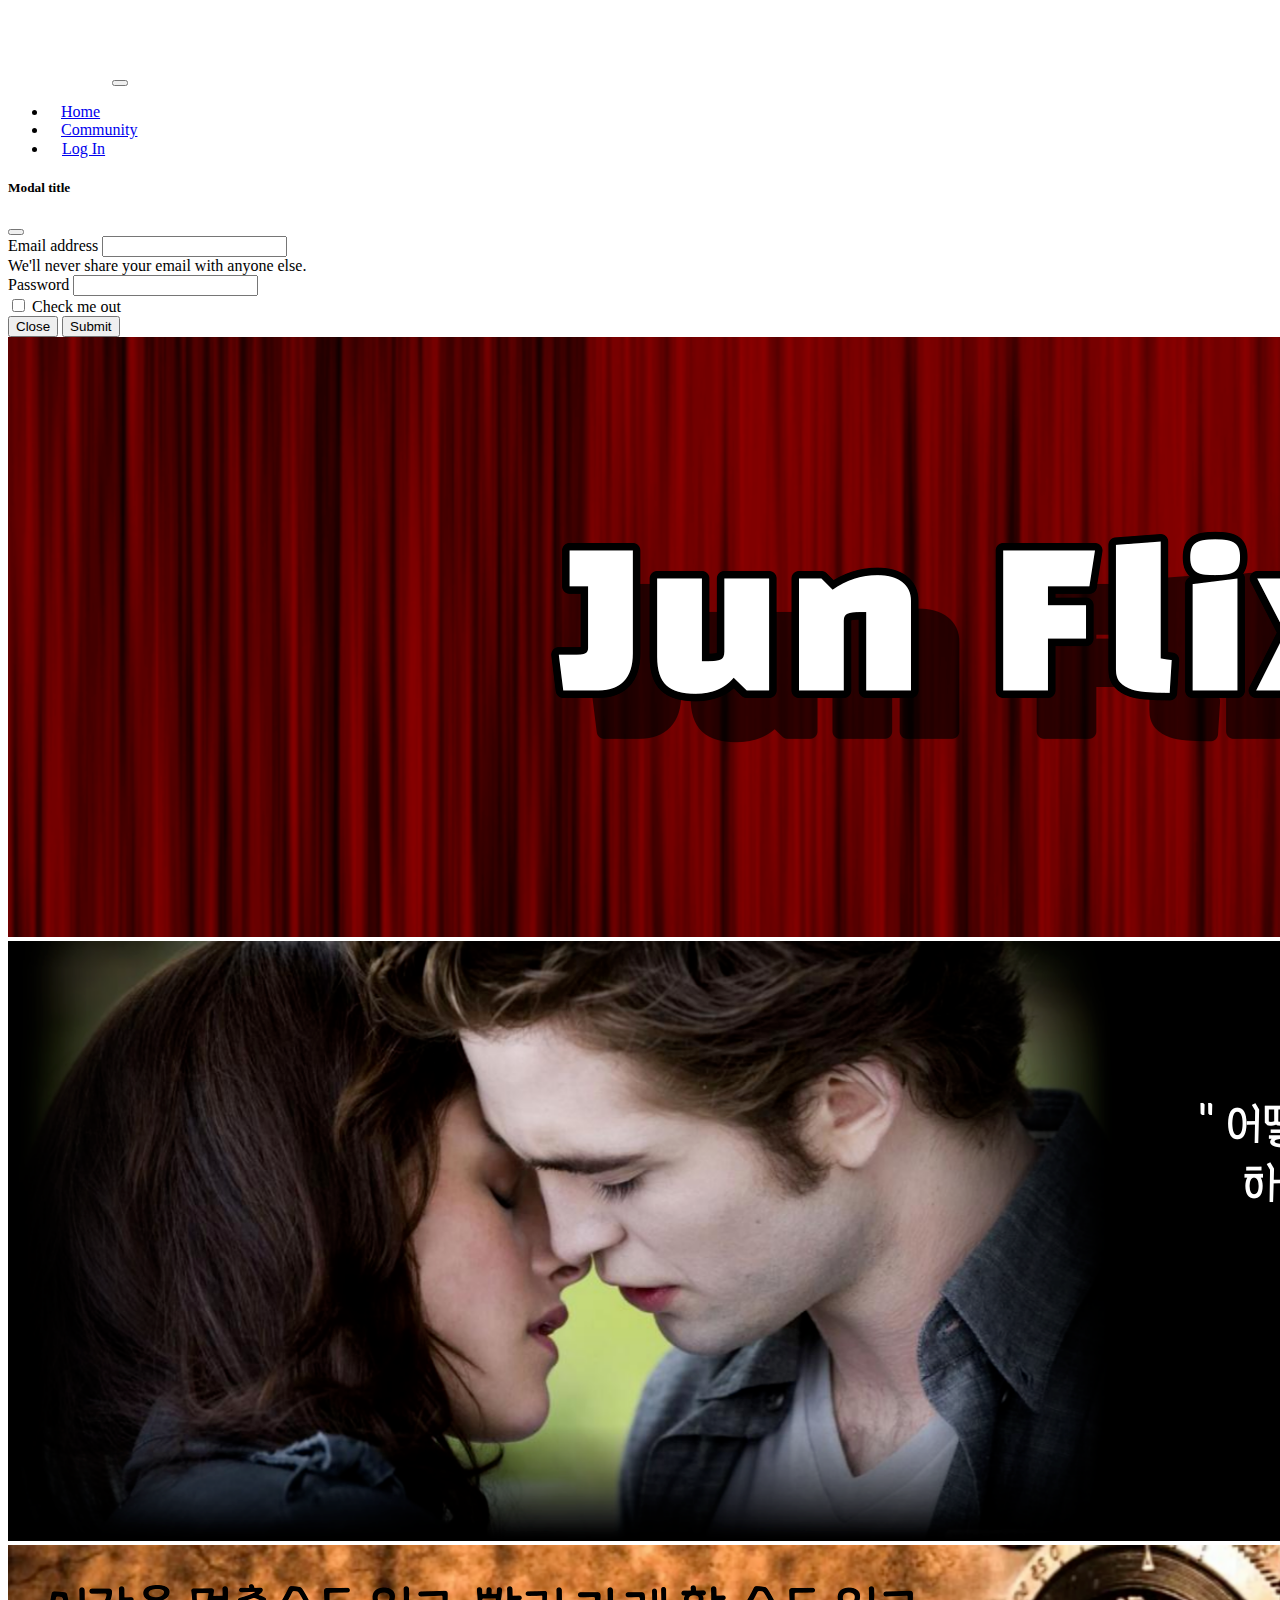
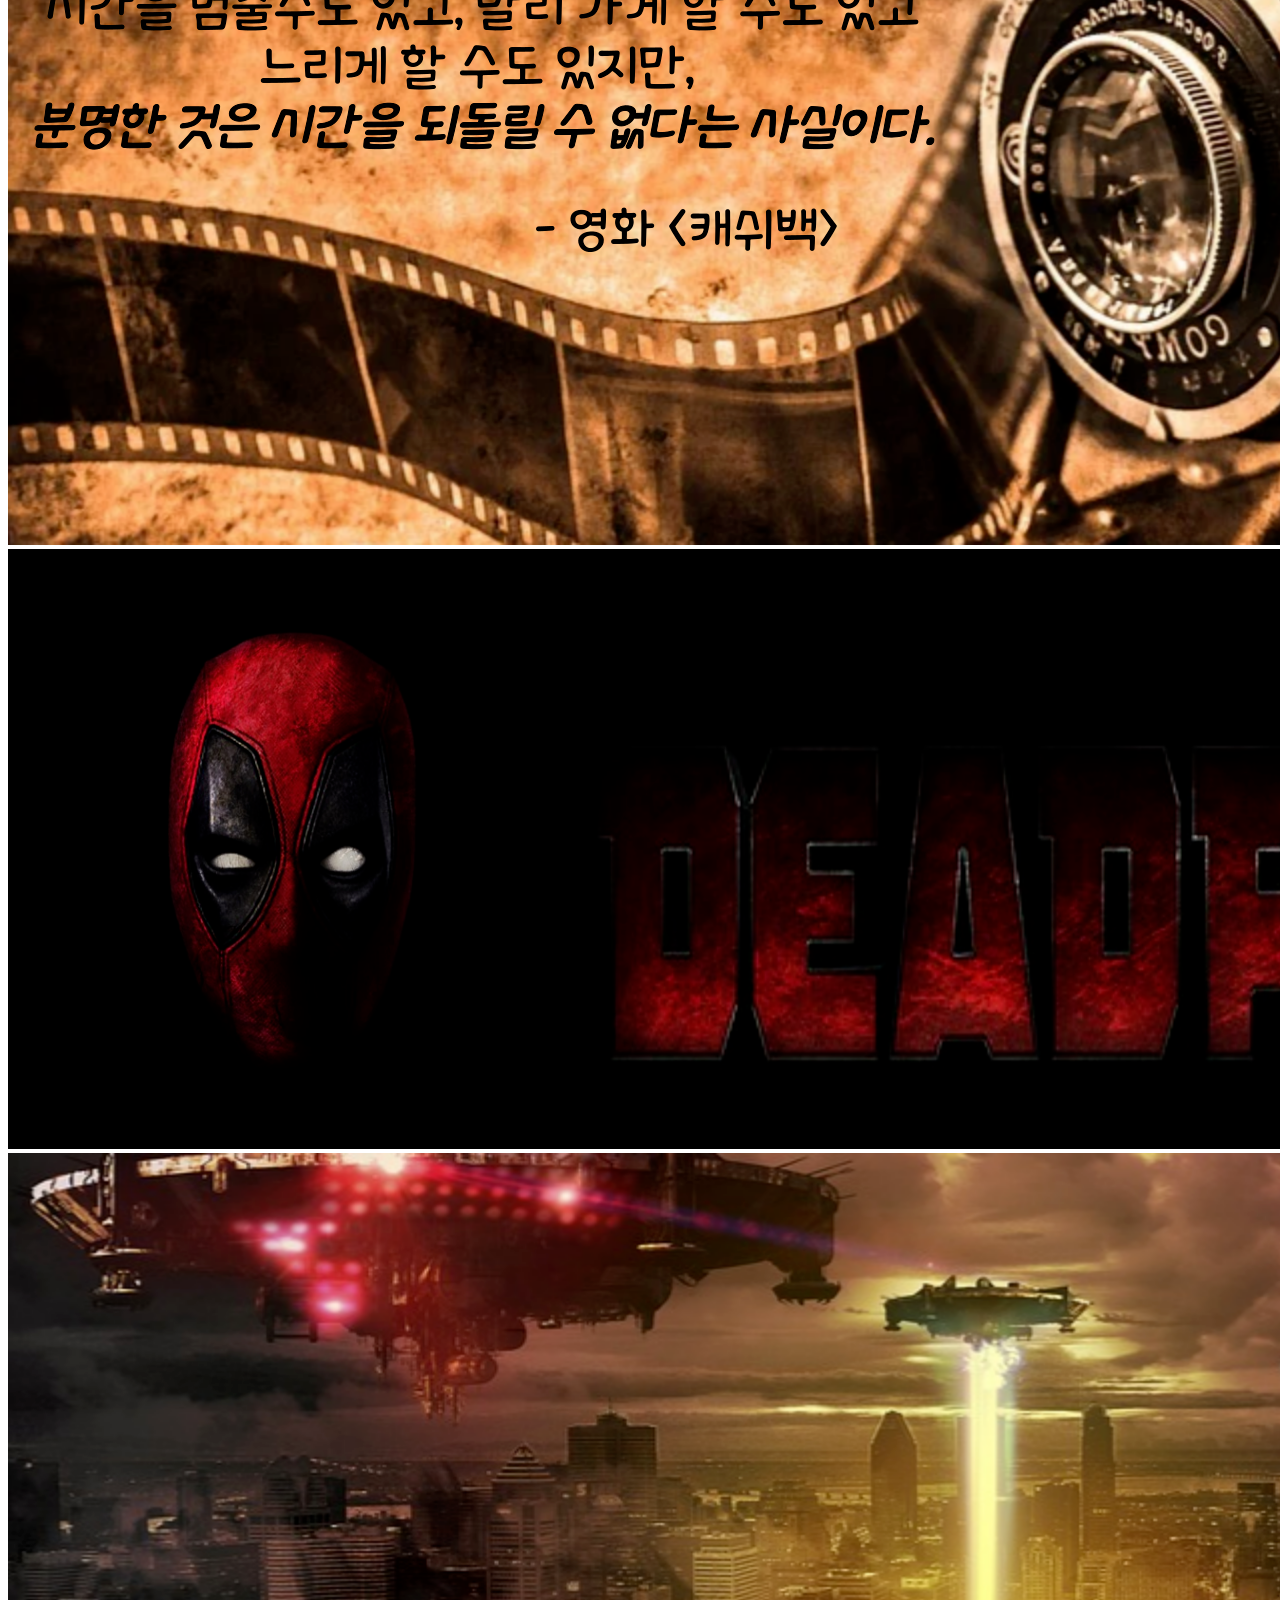
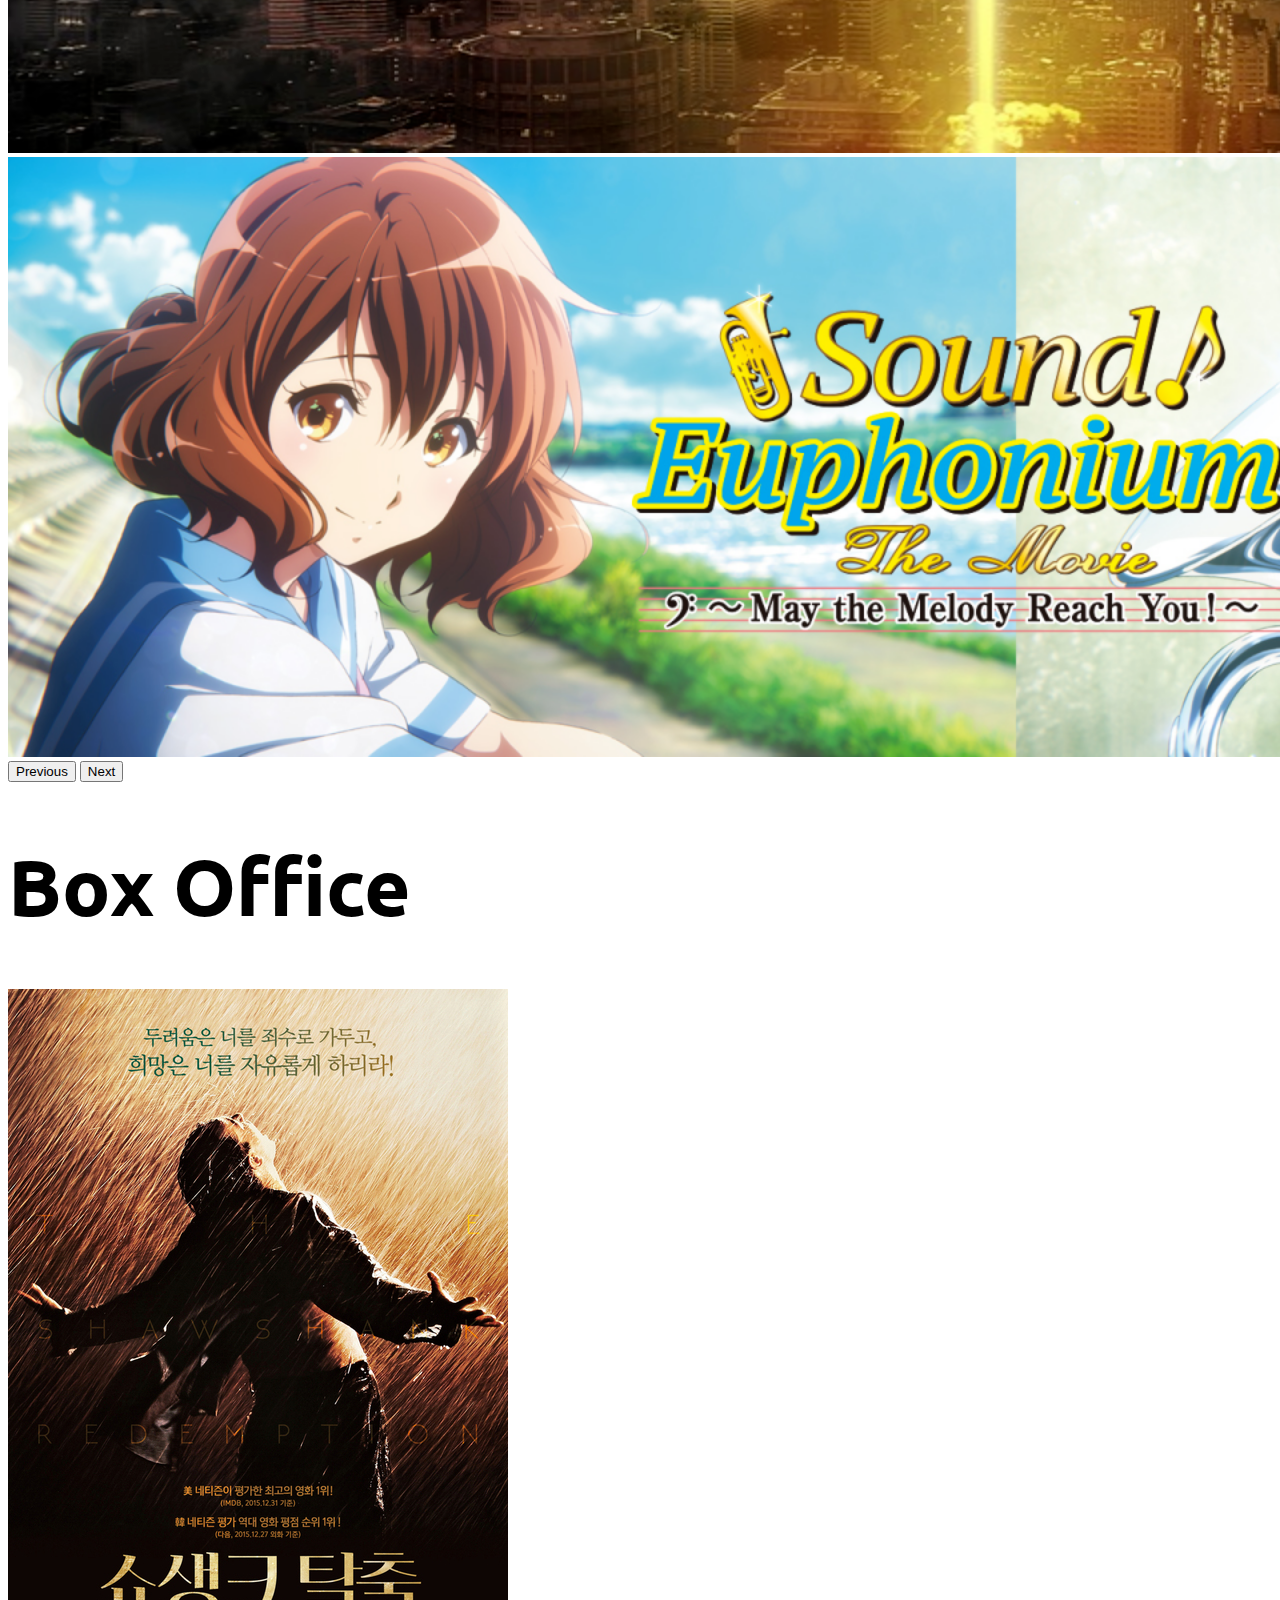
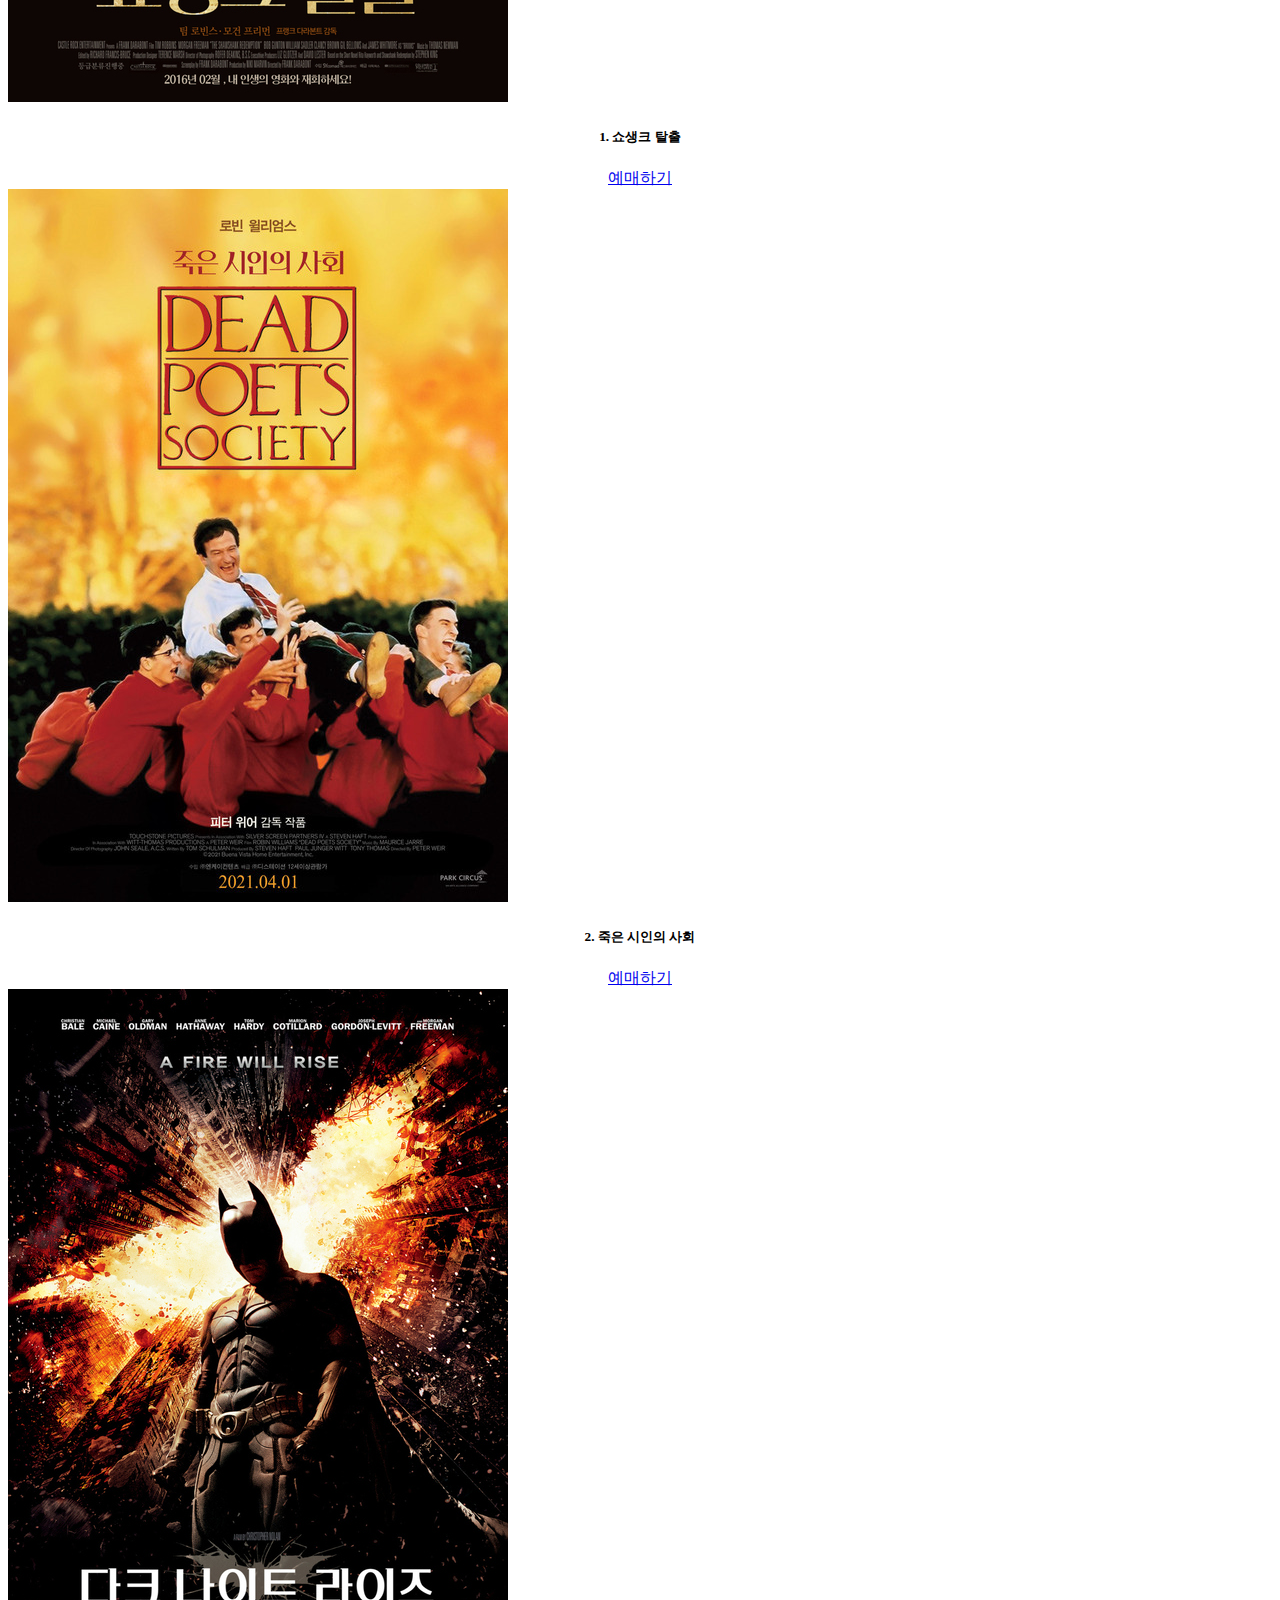
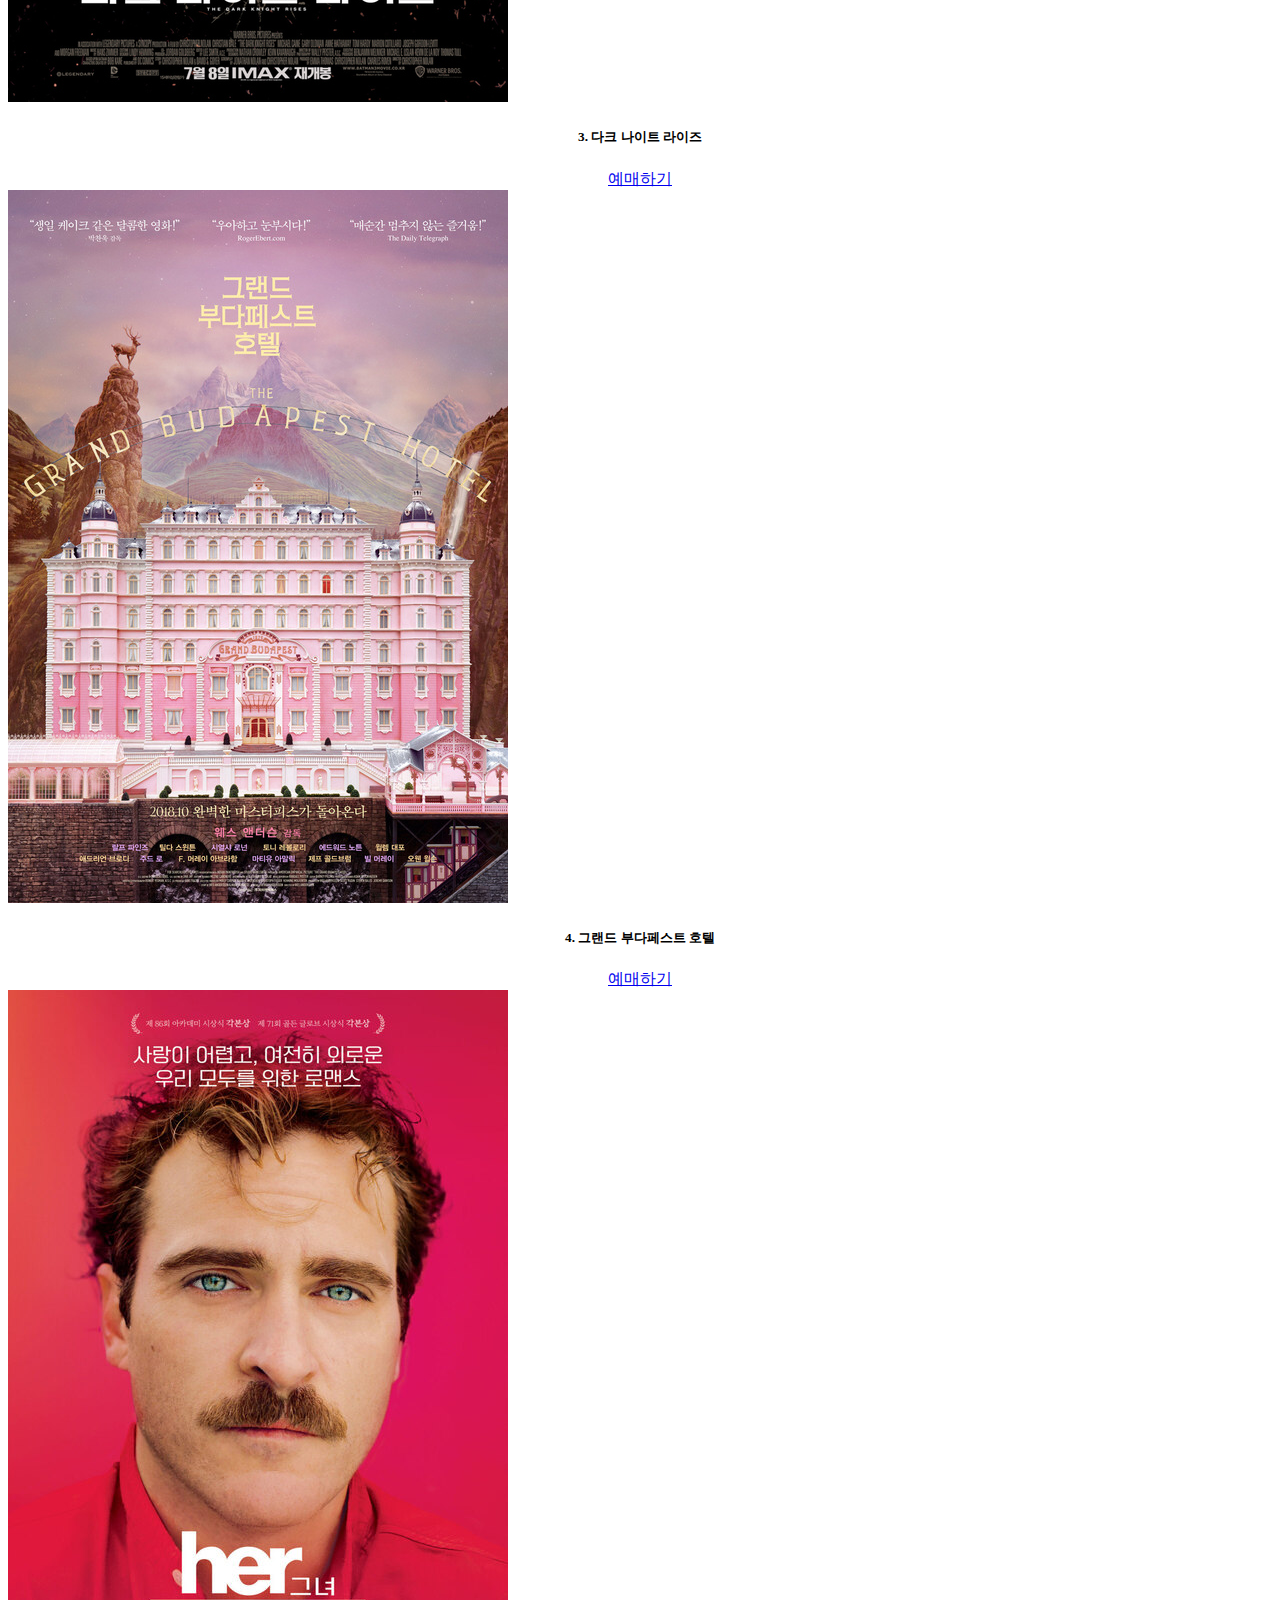
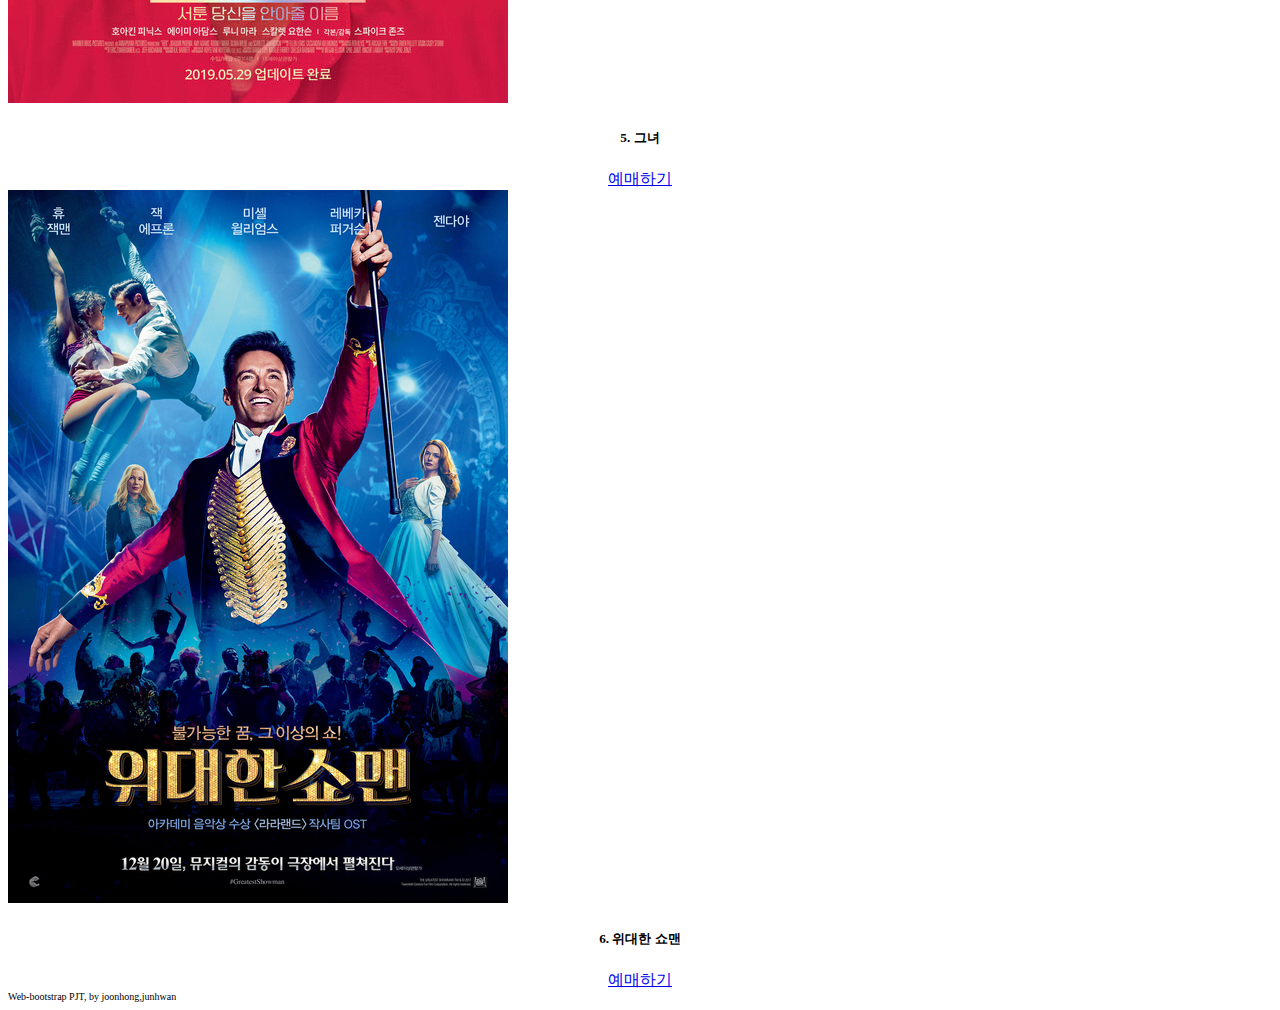
<file: index.html>
<!DOCTYPE html>
<html lang="en">
  <head>
    <meta charset="utf-8" />
    <meta name="viewport" content="width=device-width, initial-scale=1" />
    <title>Bootstrap demo</title>
    <link
      href="https://cdn.jsdelivr.net/npm/bootstrap@5.2.1/dist/css/bootstrap.min.css"
      rel="stylesheet"
      integrity="sha384-iYQeCzEYFbKjA/T2uDLTpkwGzCiq6soy8tYaI1GyVh/UjpbCx/TYkiZhlZB6+fzT"
      crossorigin="anonymous"
    />
    <link rel="stylesheet" href="css/style.css" />
    <link rel="shortcut icon" href="./images/favicon.ico">
    <link rel="preconnect" href="https://fonts.googleapis.com">
    <link rel="preconnect" href="https://fonts.gstatic.com" crossorigin>
    <link href="https://fonts.googleapis.com/css2?family=Ubuntu:ital@0;1&display=swap" rel="stylesheet">
    <link rel="preconnect" href="https://fonts.googleapis.com">
    <link rel="preconnect" href="https://fonts.gstatic.com" crossorigin>
    <link href="https://fonts.googleapis.com/css2?family=Ubuntu:wght@700&display=swap" rel="stylesheet">
  </head>

  <body>
    <script
      src="https://cdn.jsdelivr.net/npm/bootstrap@5.2.1/dist/js/bootstrap.bundle.min.js"
      integrity="sha384-u1OknCvxWvY5kfmNBILK2hRnQC3Pr17a+RTT6rIHI7NnikvbZlHgTPOOmMi466C8"
      crossorigin="anonymous"
    ></script>
    <!-- 네비게이션 바 -->
    <nav class="navbar navbar-expand-lg navbar-dark bg-dark">
      <div class="container-fluid">
        <a class="navbar-brand text-white" href="#"
          ><img src="./images/logo.png" width="100" alt=""
        /></a>
        <button
          class="navbar-toggler"
          type="button"
          data-bs-toggle="collapse"
          data-bs-target="#navbarNav"
          aria-controls="navbarNav"
          aria-expanded="false"
          aria-label="Toggle navigation"
        >
          <span class="navbar-toggler-icon"></span>
        </button>
        <div class="collapse navbar-collapse" id="navbarNav">
          <ul class="navbar-nav">
            <li class="nav-item">
              <a
                class="hvr nav-link active text-white menu-margin"
                aria-current="page"
                href="index.html"
                >Home</a
              >
            </li>
            <li class="nav-item">
              <a
                class="hvr nav-link text-white-50 menu-margin"
                href="community.html"
                >Community</a
              >
            </li>
            <li class="nav-item log-in">
              <a
                class="hvr nav-link text-white-50 menu-margin"
                href="#exampleModal"
                data-bs-toggle = "modal"
                >Log In</a
              >
            </li>
          </ul>
        </div>
      </div>
    </nav>
    <!-- Modal -->
    <div
      class="modal fade"
      id="exampleModal"
      tabindex="-1"
      aria-labelledby="exampleModalLabel"
      aria-hidden="true"
    >
      <div class="modal-dialog">
        <div class="modal-content">
          <div class="modal-header">
            <h5 class="modal-title" id="exampleModalLabel">Modal title</h5>
            <button
              type="button"
              class="btn-close"
              data-bs-dismiss="modal"
              aria-label="Close"
            ></button>
          </div>
          <div class="modal-body">
            <form>
              <div class="mb-3">
                <label for="exampleInputEmail1" class="form-label"
                  >Email address</label
                >
                <input
                  type="email"
                  class="form-control"
                  id="exampleInputEmail1"
                  aria-describedby="emailHelp"
                />
                <div id="emailHelp" class="form-text">
                  We'll never share your email with anyone else.
                </div>
              </div>
              <div class="mb-3">
                <label for="exampleInputPassword1" class="form-label"
                  >Password</label
                >
                <input
                  type="password"
                  class="form-control"
                  id="exampleInputPassword1"
                />
              </div>
              <div class="mb-3 form-check">
                <input
                  type="checkbox"
                  class="form-check-input"
                  id="exampleCheck1"
                />
                <label class="form-check-label" for="exampleCheck1"
                  >Check me out</label
                >
              </div>
            </form>
          </div>
          <div class="modal-footer">
            <button
              type="button"
              class="btn btn-secondary"
              data-bs-dismiss="modal"
            >
              Close
            </button>
            <button type="submit" class="btn btn-primary">Submit</button>
          </div>
        </div>
      </div>
    </div>
    <!-- 배너 이미지 (캐러셀)-->
    <div
      id="carouselExampleInterval"
      class="carousel slide"
      data-bs-ride="carousel"
    >
      <div class="carousel-inner">
        <div class="carousel-item active" data-bs-interval="3000">
          <img
            src="./images/001.png"
            class="d-block w-100"
            alt="..."
          />
        </div>
        <div class="carousel-item" data-bs-interval="3000">
          <img
            src="./images/002.png"
            class="d-block w-100"
            alt="..."
          />
        </div>
        <div class="carousel-item " data-bs-interval="3000">
          <img
            src="./images/003.png"
            class="d-block w-100"
            alt="..."
          />
        </div>
        <div class="carousel-item" data-bs-interval="3000">
          <img
            src="./images/004.png"
            class="d-block w-100"
            alt="..."
          />
        </div>
        <div class="carousel-item" data-bs-interval="3000">
          <img
            src="./images/005.png"
            class="d-block w-100"
            alt="..."
          />
        </div>
        <div class="carousel-item" data-bs-interval="3000">
          <img
            src="./images/006.png"
            class="d-block w-100"
            alt="..."
          />
        </div>
      </div>
      <button
        class="carousel-control-prev "
        type="button"
        data-bs-target="#carouselExampleControls"
        data-bs-slide="prev"
      >
        <span class="carousel-control-prev-icon" aria-hidden="true"></span>
        <span class="visually-hidden">Previous</span>
      </button>
      <button
        class="carousel-control-next"
        type="button"
        data-bs-target="#carouselExampleControls"
        data-bs-slide="next"
      >
        <span class="carousel-control-next-icon" aria-hidden="true"></span>
        <span class="visually-hidden">Next</span>
      </button>
    </div>
    <!-- 컨텐츠 -->
    <section class="container">
      <h1 class="text-center my-5" style="font-family: 'Ubuntu', sans-serif; font-size: 5rem; font-weight: 800;">Box Office</h1>
      <div class="row g-3">
        <div class="col-12 col-sm-12 col-md-6 col-lg-4">
          <div class="card text_photo">
            <p id = 'explain'>
              <span class="star-icon">
                <svg xmlns="http://www.w3.org/2000/svg" width="32" height="32" fill="yellow" class="bi bi-star-fill" viewBox="0 0 16 16">
                  <path d="M3.612 15.443c-.386.198-.824-.149-.746-.592l.83-4.73L.173 6.765c-.329-.314-.158-.888.283-.95l4.898-.696L7.538.792c.197-.39.73-.39.927 0l2.184 4.327 4.898.696c.441.062.612.636.282.95l-3.522 3.356.83 4.73c.078.443-.36.79-.746.592L8 13.187l-4.389 2.256z"/>
                </svg>
              </span>
              <span class="star-icon">
                <svg xmlns="http://www.w3.org/2000/svg" width="32" height="32" fill="yellow" class="bi bi-star-fill" viewBox="0 0 16 16">
                  <path d="M3.612 15.443c-.386.198-.824-.149-.746-.592l.83-4.73L.173 6.765c-.329-.314-.158-.888.283-.95l4.898-.696L7.538.792c.197-.39.73-.39.927 0l2.184 4.327 4.898.696c.441.062.612.636.282.95l-3.522 3.356.83 4.73c.078.443-.36.79-.746.592L8 13.187l-4.389 2.256z"/>
                </svg>
              </span>
              <span class="star-icon">
                <svg xmlns="http://www.w3.org/2000/svg" width="32" height="32" fill="yellow" class="bi bi-star-fill" viewBox="0 0 16 16">
                  <path d="M3.612 15.443c-.386.198-.824-.149-.746-.592l.83-4.73L.173 6.765c-.329-.314-.158-.888.283-.95l4.898-.696L7.538.792c.197-.39.73-.39.927 0l2.184 4.327 4.898.696c.441.062.612.636.282.95l-3.522 3.356.83 4.73c.078.443-.36.79-.746.592L8 13.187l-4.389 2.256z"/>
                </svg>
              </span>
              <span class="star-icon">
                <svg xmlns="http://www.w3.org/2000/svg" width="32" height="32" fill="yellow" class="bi bi-star-fill" viewBox="0 0 16 16">
                  <path d="M3.612 15.443c-.386.198-.824-.149-.746-.592l.83-4.73L.173 6.765c-.329-.314-.158-.888.283-.95l4.898-.696L7.538.792c.197-.39.73-.39.927 0l2.184 4.327 4.898.696c.441.062.612.636.282.95l-3.522 3.356.83 4.73c.078.443-.36.79-.746.592L8 13.187l-4.389 2.256z"/>
                </svg>
              </span>
              <span class="star-icon">
                <svg xmlns="http://www.w3.org/2000/svg" width="32" height="32" fill="yellow" class="bi bi-star-fill" viewBox="0 0 16 16">
                  <path d="M3.612 15.443c-.386.198-.824-.149-.746-.592l.83-4.73L.173 6.765c-.329-.314-.158-.888.283-.95l4.898-.696L7.538.792c.197-.39.73-.39.927 0l2.184 4.327 4.898.696c.441.062.612.636.282.95l-3.522 3.356.83 4.73c.078.443-.36.79-.746.592L8 13.187l-4.389 2.256z"/>
                </svg>
              </span>
            </p> 
            <a class="card-url" href="movie.html">
              <img
                src="images/movie1.jpg"
                class="card-img-top" id="hvr-img"
                alt="..."
              />
            </a>
            <div class="card-body movie_card">
              <h5 class="card-title fw-bold">1. 쇼생크 탈출</h5>
              <a href="#" class="btn btn-outline-dark">예매하기</a>
            </div>
          </div>
        </div>
        <div class="col-12 col-sm-12 col-md-6 col-lg-4">
          <div class="card text_photo">
            <p id = 'explain'>
              <span class="star-icon">
                <svg xmlns="http://www.w3.org/2000/svg" width="32" height="32" fill="yellow" class="bi bi-star-fill" viewBox="0 0 16 16">
                  <path d="M3.612 15.443c-.386.198-.824-.149-.746-.592l.83-4.73L.173 6.765c-.329-.314-.158-.888.283-.95l4.898-.696L7.538.792c.197-.39.73-.39.927 0l2.184 4.327 4.898.696c.441.062.612.636.282.95l-3.522 3.356.83 4.73c.078.443-.36.79-.746.592L8 13.187l-4.389 2.256z"/>
                </svg>
              </span>
              <span class="star-icon">
                <svg xmlns="http://www.w3.org/2000/svg" width="32" height="32" fill="yellow" class="bi bi-star-fill" viewBox="0 0 16 16">
                  <path d="M3.612 15.443c-.386.198-.824-.149-.746-.592l.83-4.73L.173 6.765c-.329-.314-.158-.888.283-.95l4.898-.696L7.538.792c.197-.39.73-.39.927 0l2.184 4.327 4.898.696c.441.062.612.636.282.95l-3.522 3.356.83 4.73c.078.443-.36.79-.746.592L8 13.187l-4.389 2.256z"/>
                </svg>
              </span>
              <span class="star-icon">
                <svg xmlns="http://www.w3.org/2000/svg" width="32" height="32" fill="yellow" class="bi bi-star-fill" viewBox="0 0 16 16">
                  <path d="M3.612 15.443c-.386.198-.824-.149-.746-.592l.83-4.73L.173 6.765c-.329-.314-.158-.888.283-.95l4.898-.696L7.538.792c.197-.39.73-.39.927 0l2.184 4.327 4.898.696c.441.062.612.636.282.95l-3.522 3.356.83 4.73c.078.443-.36.79-.746.592L8 13.187l-4.389 2.256z"/>
                </svg>
              </span>
              <span class="star-icon">
                <svg xmlns="http://www.w3.org/2000/svg" width="32" height="32" fill="yellow" class="bi bi-star-fill" viewBox="0 0 16 16">
                  <path d="M3.612 15.443c-.386.198-.824-.149-.746-.592l.83-4.73L.173 6.765c-.329-.314-.158-.888.283-.95l4.898-.696L7.538.792c.197-.39.73-.39.927 0l2.184 4.327 4.898.696c.441.062.612.636.282.95l-3.522 3.356.83 4.73c.078.443-.36.79-.746.592L8 13.187l-4.389 2.256z"/>
                </svg>
              </span>
              <span class="star-icon">
                <svg xmlns="http://www.w3.org/2000/svg" width="32" height="32" fill="yellow" class="bi bi-star-fill" viewBox="0 0 16 16">
                  <path d="M3.612 15.443c-.386.198-.824-.149-.746-.592l.83-4.73L.173 6.765c-.329-.314-.158-.888.283-.95l4.898-.696L7.538.792c.197-.39.73-.39.927 0l2.184 4.327 4.898.696c.441.062.612.636.282.95l-3.522 3.356.83 4.73c.078.443-.36.79-.746.592L8 13.187l-4.389 2.256z"/>
                </svg>
              </span>
            </p> 
            <a
              class="card-url"
              href="https://movie.naver.com/movie/bi/mi/basic.naver?code=10048"
              target="_blank"
            >
              <img
                src="images/movie2.jpg"
                class="card-img-top" id="hvr-img"
                alt="..."
              />
            </a>
            <div class="card-body movie_card">
              <h5 class="card-title fw-bold">2. 죽은 시인의 사회</h5>
              <a href="#" class="btn btn-outline-dark">예매하기</a>
            </div>
          </div>
        </div>
        <div class="col-12 col-sm-12 col-md-6 col-lg-4">
          <div class="card text_photo">
            <p id = 'explain'>
              <span class="star-icon">
                <svg xmlns="http://www.w3.org/2000/svg" width="32" height="32" fill="yellow" class="bi bi-star-fill" viewBox="0 0 16 16">
                  <path d="M3.612 15.443c-.386.198-.824-.149-.746-.592l.83-4.73L.173 6.765c-.329-.314-.158-.888.283-.95l4.898-.696L7.538.792c.197-.39.73-.39.927 0l2.184 4.327 4.898.696c.441.062.612.636.282.95l-3.522 3.356.83 4.73c.078.443-.36.79-.746.592L8 13.187l-4.389 2.256z"/>
                </svg>
              </span>
              <span class="star-icon">
                <svg xmlns="http://www.w3.org/2000/svg" width="32" height="32" fill="yellow" class="bi bi-star-fill" viewBox="0 0 16 16">
                  <path d="M3.612 15.443c-.386.198-.824-.149-.746-.592l.83-4.73L.173 6.765c-.329-.314-.158-.888.283-.95l4.898-.696L7.538.792c.197-.39.73-.39.927 0l2.184 4.327 4.898.696c.441.062.612.636.282.95l-3.522 3.356.83 4.73c.078.443-.36.79-.746.592L8 13.187l-4.389 2.256z"/>
                </svg>
              </span>
              <span class="star-icon">
                <svg xmlns="http://www.w3.org/2000/svg" width="32" height="32" fill="yellow" class="bi bi-star-fill" viewBox="0 0 16 16">
                  <path d="M3.612 15.443c-.386.198-.824-.149-.746-.592l.83-4.73L.173 6.765c-.329-.314-.158-.888.283-.95l4.898-.696L7.538.792c.197-.39.73-.39.927 0l2.184 4.327 4.898.696c.441.062.612.636.282.95l-3.522 3.356.83 4.73c.078.443-.36.79-.746.592L8 13.187l-4.389 2.256z"/>
                </svg>
              </span>
              <span class="star-icon">
                <svg xmlns="http://www.w3.org/2000/svg" width="32" height="32" fill="yellow" class="bi bi-star-fill" viewBox="0 0 16 16">
                  <path d="M3.612 15.443c-.386.198-.824-.149-.746-.592l.83-4.73L.173 6.765c-.329-.314-.158-.888.283-.95l4.898-.696L7.538.792c.197-.39.73-.39.927 0l2.184 4.327 4.898.696c.441.062.612.636.282.95l-3.522 3.356.83 4.73c.078.443-.36.79-.746.592L8 13.187l-4.389 2.256z"/>
                </svg>
              </span>
              <span class="star-icon">
                <svg xmlns="http://www.w3.org/2000/svg" width="32" height="32" fill="yellow" class="bi bi-star-fill" viewBox="0 0 16 16">
                  <path d="M3.612 15.443c-.386.198-.824-.149-.746-.592l.83-4.73L.173 6.765c-.329-.314-.158-.888.283-.95l4.898-.696L7.538.792c.197-.39.73-.39.927 0l2.184 4.327 4.898.696c.441.062.612.636.282.95l-3.522 3.356.83 4.73c.078.443-.36.79-.746.592L8 13.187l-4.389 2.256z"/>
                </svg>
              </span>
            </p> 
            <a
              class="card-url"
              href="https://movie.naver.com/movie/bi/mi/basic.naver?code=72054"
              target="_blank"
            >
              <img
                src="images/movie3.jpg"
                class="card-img-top" id="hvr-img"
                alt="..."
              />
            </a>
            <div class="card-body movie_card">
              <h5 class="card-title fw-bold">3. 다크 나이트 라이즈</h5>
              <a href="#" class="btn btn-outline-dark">예매하기</a>
            </div>
          </div>
        </div>
        <div class="col-12 col-sm-12 col-md-6 col-lg-4">
          <div class="card text_photo">
            <p id = 'explain'>
              <span class="star-icon">
                <svg xmlns="http://www.w3.org/2000/svg" width="32" height="32" fill="yellow" class="bi bi-star-fill" viewBox="0 0 16 16">
                  <path d="M3.612 15.443c-.386.198-.824-.149-.746-.592l.83-4.73L.173 6.765c-.329-.314-.158-.888.283-.95l4.898-.696L7.538.792c.197-.39.73-.39.927 0l2.184 4.327 4.898.696c.441.062.612.636.282.95l-3.522 3.356.83 4.73c.078.443-.36.79-.746.592L8 13.187l-4.389 2.256z"/>
                </svg>
              </span>
              <span class="star-icon">
                <svg xmlns="http://www.w3.org/2000/svg" width="32" height="32" fill="yellow" class="bi bi-star-fill" viewBox="0 0 16 16">
                  <path d="M3.612 15.443c-.386.198-.824-.149-.746-.592l.83-4.73L.173 6.765c-.329-.314-.158-.888.283-.95l4.898-.696L7.538.792c.197-.39.73-.39.927 0l2.184 4.327 4.898.696c.441.062.612.636.282.95l-3.522 3.356.83 4.73c.078.443-.36.79-.746.592L8 13.187l-4.389 2.256z"/>
                </svg>
              </span>
              <span class="star-icon">
                <svg xmlns="http://www.w3.org/2000/svg" width="32" height="32" fill="yellow" class="bi bi-star-fill" viewBox="0 0 16 16">
                  <path d="M3.612 15.443c-.386.198-.824-.149-.746-.592l.83-4.73L.173 6.765c-.329-.314-.158-.888.283-.95l4.898-.696L7.538.792c.197-.39.73-.39.927 0l2.184 4.327 4.898.696c.441.062.612.636.282.95l-3.522 3.356.83 4.73c.078.443-.36.79-.746.592L8 13.187l-4.389 2.256z"/>
                </svg>
              </span>
              <span class="star-icon">
                <svg xmlns="http://www.w3.org/2000/svg" width="32" height="32" fill="yellow" class="bi bi-star-fill" viewBox="0 0 16 16">
                  <path d="M3.612 15.443c-.386.198-.824-.149-.746-.592l.83-4.73L.173 6.765c-.329-.314-.158-.888.283-.95l4.898-.696L7.538.792c.197-.39.73-.39.927 0l2.184 4.327 4.898.696c.441.062.612.636.282.95l-3.522 3.356.83 4.73c.078.443-.36.79-.746.592L8 13.187l-4.389 2.256z"/>
                </svg>
              </span>
            </p> 
            <a
              class="card-url"
              href="https://movie.naver.com/movie/bi/mi/basic.naver?code=97612"
              target="_blank"
            >
              <img
                src="images/movie4.jpg"
                class="card-img-top" id="hvr-img"
                alt="..."
              />
            </a>
            <div class="card-body movie_card">
              <h5 class="card-title fw-bold">4. 그랜드 부다페스트 호텔</h5>
              <a href="#" class="btn btn-outline-dark">예매하기</a>
            </div>
          </div>
        </div>
        <div class="col-12 col-sm-12 col-md-6 col-lg-4">
          <div class="card text_photo">
            <p id = 'explain'>
              <span class="star-icon">
                <svg xmlns="http://www.w3.org/2000/svg" width="32" height="32" fill="yellow" class="bi bi-star-fill" viewBox="0 0 16 16">
                  <path d="M3.612 15.443c-.386.198-.824-.149-.746-.592l.83-4.73L.173 6.765c-.329-.314-.158-.888.283-.95l4.898-.696L7.538.792c.197-.39.73-.39.927 0l2.184 4.327 4.898.696c.441.062.612.636.282.95l-3.522 3.356.83 4.73c.078.443-.36.79-.746.592L8 13.187l-4.389 2.256z"/>
                </svg>
              </span>
              <span class="star-icon">
                <svg xmlns="http://www.w3.org/2000/svg" width="32" height="32" fill="yellow" class="bi bi-star-fill" viewBox="0 0 16 16">
                  <path d="M3.612 15.443c-.386.198-.824-.149-.746-.592l.83-4.73L.173 6.765c-.329-.314-.158-.888.283-.95l4.898-.696L7.538.792c.197-.39.73-.39.927 0l2.184 4.327 4.898.696c.441.062.612.636.282.95l-3.522 3.356.83 4.73c.078.443-.36.79-.746.592L8 13.187l-4.389 2.256z"/>
                </svg>
              </span>
              <span class="star-icon">
                <svg xmlns="http://www.w3.org/2000/svg" width="32" height="32" fill="yellow" class="bi bi-star-fill" viewBox="0 0 16 16">
                  <path d="M3.612 15.443c-.386.198-.824-.149-.746-.592l.83-4.73L.173 6.765c-.329-.314-.158-.888.283-.95l4.898-.696L7.538.792c.197-.39.73-.39.927 0l2.184 4.327 4.898.696c.441.062.612.636.282.95l-3.522 3.356.83 4.73c.078.443-.36.79-.746.592L8 13.187l-4.389 2.256z"/>
                </svg>
              </span>
              <span class="star-icon">
                <svg xmlns="http://www.w3.org/2000/svg" width="32" height="32" fill="yellow" class="bi bi-star-fill" viewBox="0 0 16 16">
                  <path d="M3.612 15.443c-.386.198-.824-.149-.746-.592l.83-4.73L.173 6.765c-.329-.314-.158-.888.283-.95l4.898-.696L7.538.792c.197-.39.73-.39.927 0l2.184 4.327 4.898.696c.441.062.612.636.282.95l-3.522 3.356.83 4.73c.078.443-.36.79-.746.592L8 13.187l-4.389 2.256z"/>
                </svg>
              </span>
            </p> 
            <a
              class="card-url"
              href="https://movie.naver.com/movie/bi/mi/basic.naver?code=101950"
              target="_blank"
            >
              <img
                src="images/movie5.jpg"
                class="card-img-top" id="hvr-img"
                alt="..."
              />
            </a>
            <div class="card-body movie_card">
              <h5 class="card-title fw-bold">5. 그녀</h5>
              <a href="#" class="btn btn-outline-dark">예매하기</a>
            </div>
          </div>
        </div>
        <div class="col-12 col-sm-12 col-md-6 col-lg-4">
          <div class="card text_photo">
            <p id = 'explain'>
              <span class="star-icon">
                <svg xmlns="http://www.w3.org/2000/svg" width="32" height="32" fill="yellow" class="bi bi-star-fill" viewBox="0 0 16 16">
                  <path d="M3.612 15.443c-.386.198-.824-.149-.746-.592l.83-4.73L.173 6.765c-.329-.314-.158-.888.283-.95l4.898-.696L7.538.792c.197-.39.73-.39.927 0l2.184 4.327 4.898.696c.441.062.612.636.282.95l-3.522 3.356.83 4.73c.078.443-.36.79-.746.592L8 13.187l-4.389 2.256z"/>
                </svg>
              </span>
              <span class="star-icon">
                <svg xmlns="http://www.w3.org/2000/svg" width="32" height="32" fill="yellow" class="bi bi-star-fill" viewBox="0 0 16 16">
                  <path d="M3.612 15.443c-.386.198-.824-.149-.746-.592l.83-4.73L.173 6.765c-.329-.314-.158-.888.283-.95l4.898-.696L7.538.792c.197-.39.73-.39.927 0l2.184 4.327 4.898.696c.441.062.612.636.282.95l-3.522 3.356.83 4.73c.078.443-.36.79-.746.592L8 13.187l-4.389 2.256z"/>
                </svg>
              </span>
              <span class="star-icon">
                <svg xmlns="http://www.w3.org/2000/svg" width="32" height="32" fill="yellow" class="bi bi-star-fill" viewBox="0 0 16 16">
                  <path d="M3.612 15.443c-.386.198-.824-.149-.746-.592l.83-4.73L.173 6.765c-.329-.314-.158-.888.283-.95l4.898-.696L7.538.792c.197-.39.73-.39.927 0l2.184 4.327 4.898.696c.441.062.612.636.282.95l-3.522 3.356.83 4.73c.078.443-.36.79-.746.592L8 13.187l-4.389 2.256z"/>
                </svg>
              </span>
              <span class="star-icon">
                <svg xmlns="http://www.w3.org/2000/svg" width="32" height="32" fill="yellow" class="bi bi-star-fill" viewBox="0 0 16 16">
                  <path d="M3.612 15.443c-.386.198-.824-.149-.746-.592l.83-4.73L.173 6.765c-.329-.314-.158-.888.283-.95l4.898-.696L7.538.792c.197-.39.73-.39.927 0l2.184 4.327 4.898.696c.441.062.612.636.282.95l-3.522 3.356.83 4.73c.078.443-.36.79-.746.592L8 13.187l-4.389 2.256z"/>
                </svg>
              </span>
              <span class="star-icon">
                <svg xmlns="http://www.w3.org/2000/svg" width="32" height="32" fill="yellow" class="bi bi-star-half" viewBox="0 0 16 16">
                  <path d="M5.354 5.119 7.538.792A.516.516 0 0 1 8 .5c.183 0 .366.097.465.292l2.184 4.327 4.898.696A.537.537 0 0 1 16 6.32a.548.548 0 0 1-.17.445l-3.523 3.356.83 4.73c.078.443-.36.79-.746.592L8 13.187l-4.389 2.256a.52.52 0 0 1-.146.05c-.342.06-.668-.254-.6-.642l.83-4.73L.173 6.765a.55.55 0 0 1-.172-.403.58.58 0 0 1 .085-.302.513.513 0 0 1 .37-.245l4.898-.696zM8 12.027a.5.5 0 0 1 .232.056l3.686 1.894-.694-3.957a.565.565 0 0 1 .162-.505l2.907-2.77-4.052-.576a.525.525 0 0 1-.393-.288L8.001 2.223 8 2.226v9.8z"/>
                </svg>
              </span>
            </p> 
            <a
              class="card-url"
              href="https://movie.naver.com/movie/bi/mi/basic.naver?code=106360"
              target="_blank"
            >
              <img
                src="images/movie6.jpg"
                class="card-img-top" id="hvr-img"
                alt="..."
              />
            </a>
            <div class="card-body movie_card">
              <h5 class="card-title fw-bold">6. 위대한 쇼맨</h5>
              <a href="#" class="btn btn-outline-dark">예매하기</a>
            </div>
          </div>
        </div>
      </div>
    </section>

    <!-- 푸터 -->
    <footer class="text-center my-4" style="font-size: 10px; font-weight: 500">
      Web-bootstrap PJT, by joonhong,junhwan
    </footer>
  </body>
</html>
</file>
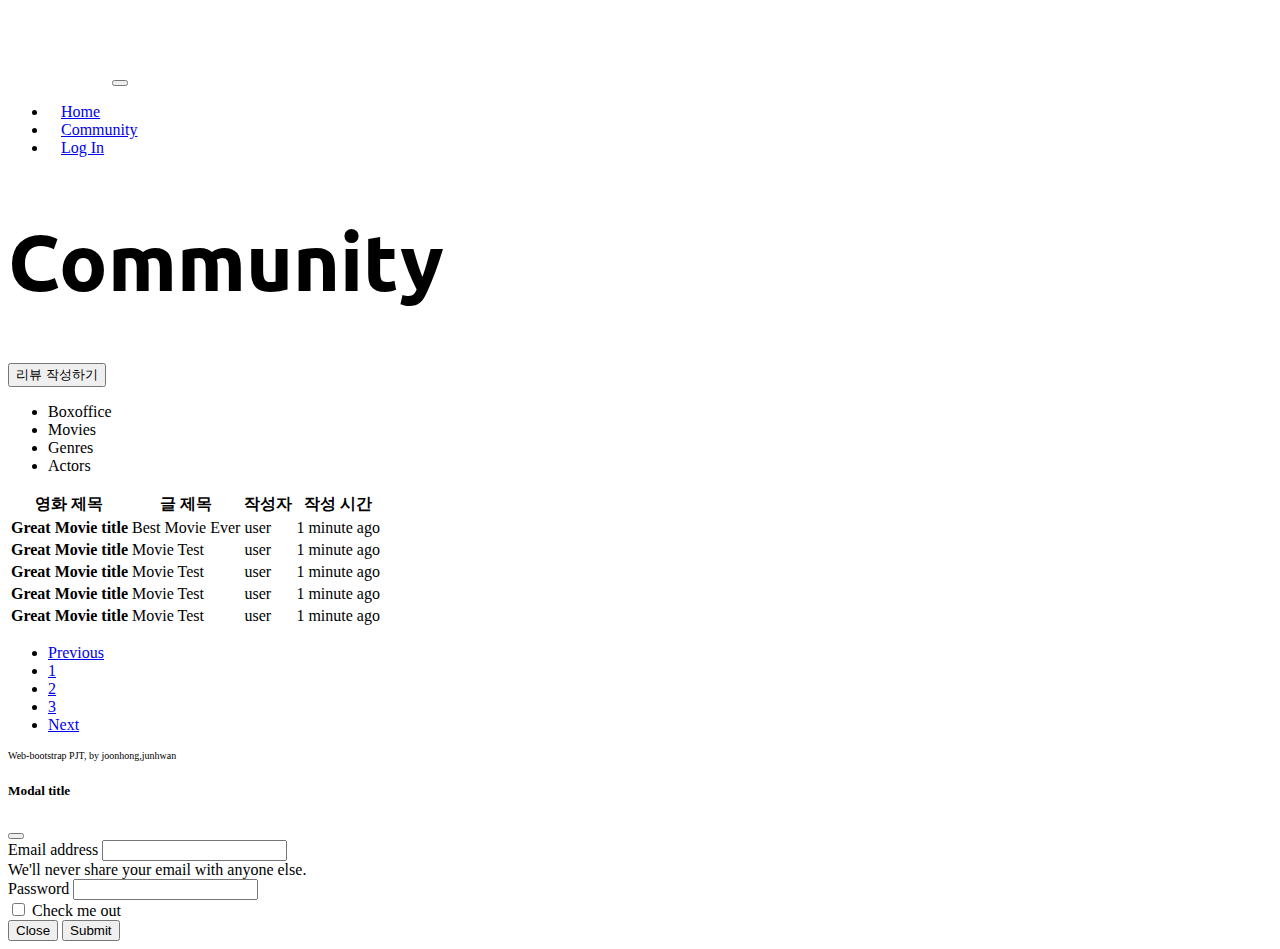
<file: community.html>
<!DOCTYPE html>
<html lang="en">
  <head>
    <meta charset="utf-8" />
    <meta name="viewport" content="width=device-width, initial-scale=1" />
    <title>Bootstrap demo</title>
    <link
      href="https://cdn.jsdelivr.net/npm/bootstrap@5.2.1/dist/css/bootstrap.min.css"
      rel="stylesheet"
      integrity="sha384-iYQeCzEYFbKjA/T2uDLTpkwGzCiq6soy8tYaI1GyVh/UjpbCx/TYkiZhlZB6+fzT"
      crossorigin="anonymous"
    />
    <link rel="stylesheet" href="css/style.css" />
    <link rel="shortcut icon" href="./images/favicon.ico">
    <link rel="preconnect" href="https://fonts.googleapis.com">
    <link rel="preconnect" href="https://fonts.gstatic.com" crossorigin>
    <link href="https://fonts.googleapis.com/css2?family=Ubuntu:ital@0;1&display=swap" rel="stylesheet">
    <link rel="preconnect" href="https://fonts.googleapis.com">
    <link rel="preconnect" href="https://fonts.gstatic.com" crossorigin>
    <link href="https://fonts.googleapis.com/css2?family=Ubuntu:wght@700&display=swap" rel="stylesheet">
  </head>

  <body>
    <script
      src="https://cdn.jsdelivr.net/npm/bootstrap@5.2.1/dist/js/bootstrap.bundle.min.js"
      integrity="sha384-u1OknCvxWvY5kfmNBILK2hRnQC3Pr17a+RTT6rIHI7NnikvbZlHgTPOOmMi466C8"
      crossorigin="anonymous"
    ></script>
    <!-- 네비게이션 바 -->
    <nav class="navbar navbar-expand-lg navbar-dark bg-dark">
      <div class="container-fluid">
        <a class="navbar-brand text-white" href="#"
          ><img src="./images/logo.png" width="100" alt=""
        /></a>
        <button
          class="navbar-toggler"
          type="button"
          data-bs-toggle="collapse"
          data-bs-target="#navbarNav"
          aria-controls="navbarNav"
          aria-expanded="false"
          aria-label="Toggle navigation"
        >
          <span class="navbar-toggler-icon"></span>
        </button>
        <div class="collapse navbar-collapse" id="navbarNav">
          <ul class="navbar-nav">
            <li class="nav-item">
              <a
                class="hvr nav-link text-white-50 menu-margin"
                aria-current="page"
                href="index.html"
                >Home</a
              >
            </li>
            <li class="nav-item">
              <a
                class="hvr nav-link text-white menu-margin"
                href="community.html"
                >Community</a
              >
            </li>
            <li class="nav-item">
              <a
                class="hvr nav-link text-white-50 menu-margin"
                href="#exampleModal"
                data-bs-toggle = "modal"
                >Log In</a
              >
            </li>
          </ul>
        </div>
      </div>
    </nav>
    <!-- 커뮤니티 -->
    <div class="container">
      <div class="row">
        <h1 class="text-center mt-4" style="font-family: 'Ubuntu', sans-serif; font-size: 5rem; font-weight: 800;">Community</h1>
        <div class="for_pc">
          <div class="make_review_btn d-flex justify-content-end mb-3 pe-4">
            <button
              type="button"
              class="btn btn-outline-dark"
              onclick="location.href='form.html' "
            >
              리뷰 작성하기
            </button>
          </div>
        </div>
        <aside class="col-12 col-lg-2">
          <ul class="list-group">
            <li class="list-group-item">Boxoffice</li>
            <li class="list-group-item">Movies</li>
            <li class="list-group-item">Genres</li>
            <li class="list-group-item">Actors</li>
          </ul>
        </aside>
        <div class="col-12 col-lg-10">
          <table class="table for_pc">
            <thead>
              <tr class="table-dark">
                <th scope="col">영화 제목</th>
                <th scope="col">글 제목</th>
                <th scope="col">작성자</th>
                <th scope="col">작성 시간</th>
              </tr>
            </thead>
            <tbody>
              <tr class="table-secondary">
                <th scope="row">Great Movie title</th>
                <td>Best Movie Ever</td>
                <td>user</td>
                <td>1 minute ago</td>
              </tr>
              <tr>
                <th scope="row">Great Movie title</th>
                <td>Movie Test</td>
                <td>user</td>
                <td>1 minute ago</td>
              </tr>
              <tr class="table-secondary">
                <th scope="row">Great Movie title</th>
                <td>Movie Test</td>
                <td>user</td>
                <td>1 minute ago</td>
              </tr>
              <tr>
                <th scope="row">Great Movie title</th>
                <td>Movie Test</td>
                <td>user</td>
                <td>1 minute ago</td>
              </tr>
              <tr class="table-secondary">
                <th scope="row">Great Movie title</th>
                <td>Movie Test</td>
                <td>user</td>
                <td>1 minute ago</td>
              </tr>
            </tbody>
          </table>
          <div class="for_mobile text-start">
            <div class="card my-3">
              <div class="card-body">
                <h2>Best Movie Ever</h2>
                <h4>Great Movie Title</h4>
                <p>user</p>
                <h6>1 minute ago</h6>
              </div>
            </div>
            <div class="card my-3">
              <div class="card-body">
                <h2>Movie Test</h2>
                <h4>Great Movie Title</h4>
                <p>user</p>
                <h6>1 minute ago</h6>
              </div>
            </div>

            <div class="card my-3">
              <div class="card-body">
                <h2>Movie Test</h2>
                <h4>Great Movie Title</h4>
                <p>user</p>
                <h6>1 minute ago</h6>
              </div>
            </div>
            <div class="card my-3">
              <div class="card-body">
                <h2>Movie Test</h2>
                <h4>Great Movie Title</h4>
                <p>user</p>
                <h6>1 minute ago</h6>
              </div>
            </div>
            <div class="card my-3">
              <div class="card-body">
                <h2>Movie Test</h2>
                <h4>Great Movie Title</h4>
                <p>user</p>
                <h6>1 minute ago</h6>
              </div>
            </div>
          </div>
          <div class="for_mobile">
            <div class="make_review_btn d-flex justify-content-center">
              <button
                type="button"
                class="btn btn-outline-dark btn-lg"
                onclick="location.href='form.html' "
              >
                리뷰 작성하기
              </button>
            </div>
          </div>
        </div>
      </div>
    </div>
    <!-- page number -->
    <div class="for_pc">
      <nav
        aria-label="Page navigation example"
        class="d-flex justify-content-center"
      >
        <ul class="pagination">
          <li class="page-item"><a class="page-link" href="#">Previous</a></li>
          <li class="page-item"><a class="page-link" href="#">1</a></li>
          <li class="page-item"><a class="page-link" href="#">2</a></li>
          <li class="page-item"><a class="page-link" href="#">3</a></li>
          <li class="page-item"><a class="page-link" href="#">Next</a></li>
        </ul>
      </nav>
    </div>
    <!-- 푸터 -->
    <footer class="text-center my-4" style="font-size: 10px; font-weight: 500">
      Web-bootstrap PJT, by joonhong,junhwan
    </footer>
    <!-- Modal -->
    <div
      class="modal fade"
      id="exampleModal"
      tabindex="-1"
      aria-labelledby="exampleModalLabel"
      aria-hidden="true"
    >
      <div class="modal-dialog">
        <div class="modal-content">
          <div class="modal-header">
            <h5 class="modal-title" id="exampleModalLabel">Modal title</h5>
            <button
              type="button"
              class="btn-close"
              data-bs-dismiss="modal"
              aria-label="Close"
            ></button>
          </div>
          <div class="modal-body">
            <form>
              <div class="mb-3">
                <label for="exampleInputEmail1" class="form-label"
                  >Email address</label
                >
                <input
                  type="email"
                  class="form-control"
                  id="exampleInputEmail1"
                  aria-describedby="emailHelp"
                />
                <div id="emailHelp" class="form-text">
                  We'll never share your email with anyone else.
                </div>
              </div>
              <div class="mb-3">
                <label for="exampleInputPassword1" class="form-label"
                  >Password</label
                >
                <input
                  type="password"
                  class="form-control"
                  id="exampleInputPassword1"
                />
              </div>
              <div class="mb-3 form-check">
                <input
                  type="checkbox"
                  class="form-check-input"
                  id="exampleCheck1"
                />
                <label class="form-check-label" for="exampleCheck1"
                  >Check me out</label
                >
              </div>
            </form>
          </div>
          <div class="modal-footer">
            <button
              type="button"
              class="btn btn-secondary"
              data-bs-dismiss="modal"
            >
              Close
            </button>
            <button type="submit" class="btn btn-primary">Submit</button>
          </div>
        </div>
      </div>
    </div>
  </body>
</html>
</file>
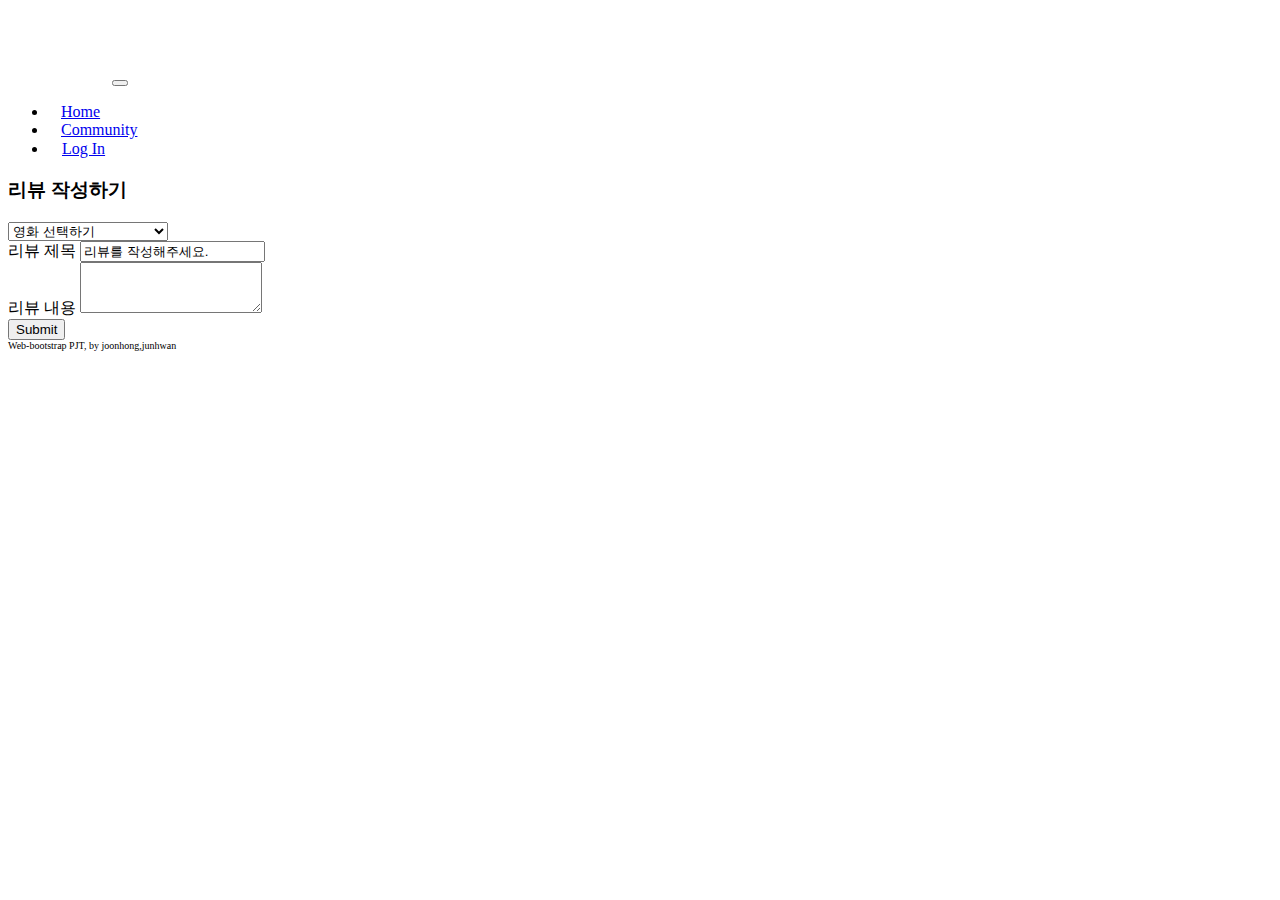
<file: form.html>
<!doctype html>
<html lang="en">
<head>
  <meta charset="utf-8">
  <meta name="viewport" content="width=device-width, initial-scale=1">
  <title>Bootstrap demo</title>
  <link rel="stylesheet" href="css/style.css" />
  <link href="https://cdn.jsdelivr.net/npm/bootstrap@5.2.1/dist/css/bootstrap.min.css" rel="stylesheet" integrity="sha384-iYQeCzEYFbKjA/T2uDLTpkwGzCiq6soy8tYaI1GyVh/UjpbCx/TYkiZhlZB6+fzT" crossorigin="anonymous">
  <link rel="shortcut icon" href="./images/favicon.ico">
</head>
<body>
  <script src="https://cdn.jsdelivr.net/npm/bootstrap@5.2.1/dist/js/bootstrap.bundle.min.js" integrity="sha384-u1OknCvxWvY5kfmNBILK2hRnQC3Pr17a+RTT6rIHI7NnikvbZlHgTPOOmMi466C8" crossorigin="anonymous"></script>
  <!-- 네브바 -->
  <nav class="navbar navbar-expand-lg navbar-dark bg-dark">
    <div class="container-fluid">
      <a class="navbar-brand text-white" href="#"
        ><img src="./images/logo.png" width="100" alt=""
      /></a>
      <button
        class="navbar-toggler"
        type="button"
        data-bs-toggle="collapse"
        data-bs-target="#navbarNav"
        aria-controls="navbarNav"
        aria-expanded="false"
        aria-label="Toggle navigation"
      >
        <span class="navbar-toggler-icon"></span>
      </button>
      <div class="collapse navbar-collapse" id="navbarNav">
        <ul class="navbar-nav">
          <li class="nav-item">
            <a
              class="hvr nav-link active text-white menu-margin"
              aria-current="page"
              href="index.html"
              >Home</a
            >
          </li>
          <li class="nav-item">
            <a
              class="hvr nav-link text-white-50 menu-margin"
              href="community.html"
              >Community</a
            >
          </li>
          <li class="nav-item log-in">
            <a
                class="hvr nav-link text-white-50 menu-margin"
                href="#exampleModal"
                data-bs-toggle = "modal"
                >Log In</a
              >
          </li>
        </ul>
      </div>
    </div>
  </nav>
  <!-- 섹션 -->
  <section class="container">
    <form class="row my-3">
        <h3 class="text-center">리뷰 작성하기</h3>
        <div class="mb-3">
          <select id="Select" class="form-select">
            <option>영화 선택하기</option>
            <option>쇼생크 탈출</option>
            <option>죽은 시인의 사회</option>
            <option>다크나이트 라이즈</option>
            <option>그랜드 부다페스트 호텔</option>
            <option>her</option>
            <option>위대한 쇼맨</option>
          </select>
        </div>
        <div class="mb-3">
          <label for="exampleInputEmail1" class="form-label">리뷰 제목</label>
          <input type="text" value="리뷰를 작성해주세요." class="form-control text-secondary" id="exampleInputEmail1" aria-describedby="emailHelp">
        </div>
        <div class="mb-3">
          <label for="exampleInputPassword1" class="form-label">리뷰 내용</label>
          <textarea class="form-control" id="exampleFormControlTextarea1" rows="3"></textarea>
        </div>
        <input class="btn btn-primary col-3 col-sm-3 col-lg-2 ms-3" type="submit" value="Submit">
    </form>
  </section>
  <!-- 푸터 -->
  <footer class="text-center my-4" style="font-size: 10px; font-weight: 500">
    Web-bootstrap PJT, by joonhong,junhwan
  </footer>
</body>
</html>
</file>
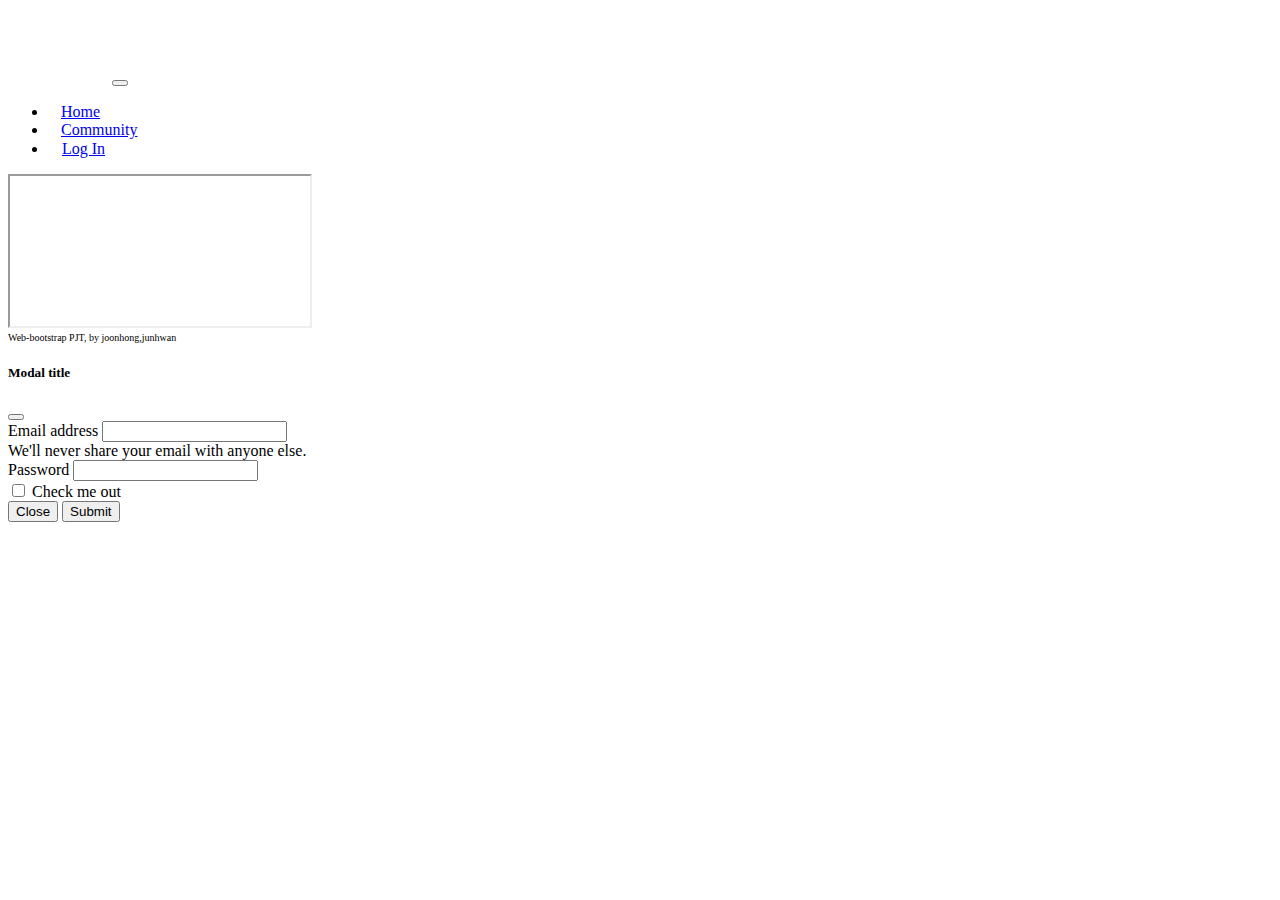
<file: movie.html>
<!DOCTYPE html>
<html lang="en">
  <head>
    <meta charset="utf-8" />
    <meta name="viewport" content="width=device-width, initial-scale=1" />
    <title>Bootstrap demo</title>
    <link
      href="https://cdn.jsdelivr.net/npm/bootstrap@5.2.1/dist/css/bootstrap.min.css"
      rel="stylesheet"
      integrity="sha384-iYQeCzEYFbKjA/T2uDLTpkwGzCiq6soy8tYaI1GyVh/UjpbCx/TYkiZhlZB6+fzT"
      crossorigin="anonymous"
    />
    <link rel="stylesheet" href="css/style.css" />
    <link rel="shortcut icon" href="./images/favicon.ico">
  </head>

  <body>
    <script
      src="https://cdn.jsdelivr.net/npm/bootstrap@5.2.1/dist/js/bootstrap.bundle.min.js"
      integrity="sha384-u1OknCvxWvY5kfmNBILK2hRnQC3Pr17a+RTT6rIHI7NnikvbZlHgTPOOmMi466C8"
      crossorigin="anonymous"
    ></script>
    <!-- 네비게이션 바 -->
    <nav class="navbar navbar-expand-lg navbar-dark bg-dark">
      <div class="container-fluid">
        <a class="navbar-brand text-white" href="#"
          ><img src="./images/logo.png" width="100" alt=""
        /></a>
        <button
          class="navbar-toggler"
          type="button"
          data-bs-toggle="collapse"
          data-bs-target="#navbarNav"
          aria-controls="navbarNav"
          aria-expanded="false"
          aria-label="Toggle navigation"
        >
          <span class="navbar-toggler-icon"></span>
        </button>
        <div class="collapse navbar-collapse" id="navbarNav">
          <ul class="navbar-nav">
            <li class="nav-item">
              <a
                class="hvr nav-link active text-white menu-margin"
                aria-current="page"
                href="index.html"
                >Home</a
              >
            </li>
            <li class="nav-item">
              <a
                class="hvr nav-link text-white-50 menu-margin"
                href="community.html"
                >Community</a
              >
            </li>
            <li class="nav-item log-in">
              <a
                class="hvr nav-link text-white-50 menu-margin"
                href="#exampleModal"
                data-bs-toggle = "modal"
                >Log In</a
              >
            </li>
          </ul>
        </div>
      </div>
    </nav>
    <!-- 영화 리뷰 정보 -->
    <div class="container ratio ratio-4x3">
      <iframe src="https://movie.daum.net/moviedb/main?movieId=1368" title="YouTube video" allowfullscreen></iframe>
    </div>
    <!-- 푸터 -->
    <footer class="text-center my-4" style="font-size: 10px; font-weight: 500">
      Web-bootstrap PJT, by joonhong,junhwan
    </footer>
    <!-- Modal -->
    <div
      class="modal fade"
      id="exampleModal"
      tabindex="-1"
      aria-labelledby="exampleModalLabel"
      aria-hidden="true"
    >
      <div class="modal-dialog">
        <div class="modal-content">
          <div class="modal-header">
            <h5 class="modal-title" id="exampleModalLabel">Modal title</h5>
            <button
              type="button"
              class="btn-close"
              data-bs-dismiss="modal"
              aria-label="Close"
            ></button>
          </div>
          <div class="modal-body">
            <form>
              <div class="mb-3">
                <label for="exampleInputEmail1" class="form-label"
                  >Email address</label
                >
                <input
                  type="email"
                  class="form-control"
                  id="exampleInputEmail1"
                  aria-describedby="emailHelp"
                />
                <div id="emailHelp" class="form-text">
                  We'll never share your email with anyone else.
                </div>
              </div>
              <div class="mb-3">
                <label for="exampleInputPassword1" class="form-label"
                  >Password</label
                >
                <input
                  type="password"
                  class="form-control"
                  id="exampleInputPassword1"
                />
              </div>
              <div class="mb-3 form-check">
                <input
                  type="checkbox"
                  class="form-check-input"
                  id="exampleCheck1"
                />
                <label class="form-check-label" for="exampleCheck1"
                  >Check me out</label
                >
              </div>
            </form>
          </div>
          <div class="modal-footer">
            <button
              type="button"
              class="btn btn-secondary"
              data-bs-dismiss="modal"
            >
              Close
            </button>
            <button type="submit" class="btn btn-primary">Submit</button>
          </div>
        </div>
      </div>
    </div>
  </body>
</html>
</file>
<file: css/style.css>
.movie_card {
  display: flex;
  flex-direction: column;
  align-items: center;
  justify-content: center;
}
@media (max-width:992px) {
  .for_pc {
    display:none;
  }
}
@media (min-width:992px) {
  .for_mobile {
    display:none;
  }
}
.hvr:hover {
  background-color:rgba(191, 191, 191, 0.2);

}
.hvr {
  border-radius: 5px;
}
#explain{ 
  position: absolute; opacity: 0; 
  width:100%;
  height: 10%;
  display:flex;
  justify-content: center;
  font-size: 3rem;
  color:white;
  font-weight: 700;
  text-shadow: -1px 0 #000, 0 1px #000, 1px 0 #000, 0 -1px #000;
  background:linear-gradient(to bottom, rgba(0, 0, 0, 0.453),rgba(0,0,0,0))
  } 
  
  .text_photo:hover #explain{ 
  opacity: 1;
  z-index: 1;
  transform: scale(1.03);
  }
  .text_photo:hover #hvr-img{
  opacity: 1;
  z-index: 1;
  transform: scale(1.03);
  }
.log-in {
  margin-top: 1.1px;
  padding-left: 1px;
}
.menu-margin {
  margin-left: 13px;
}
</file>
